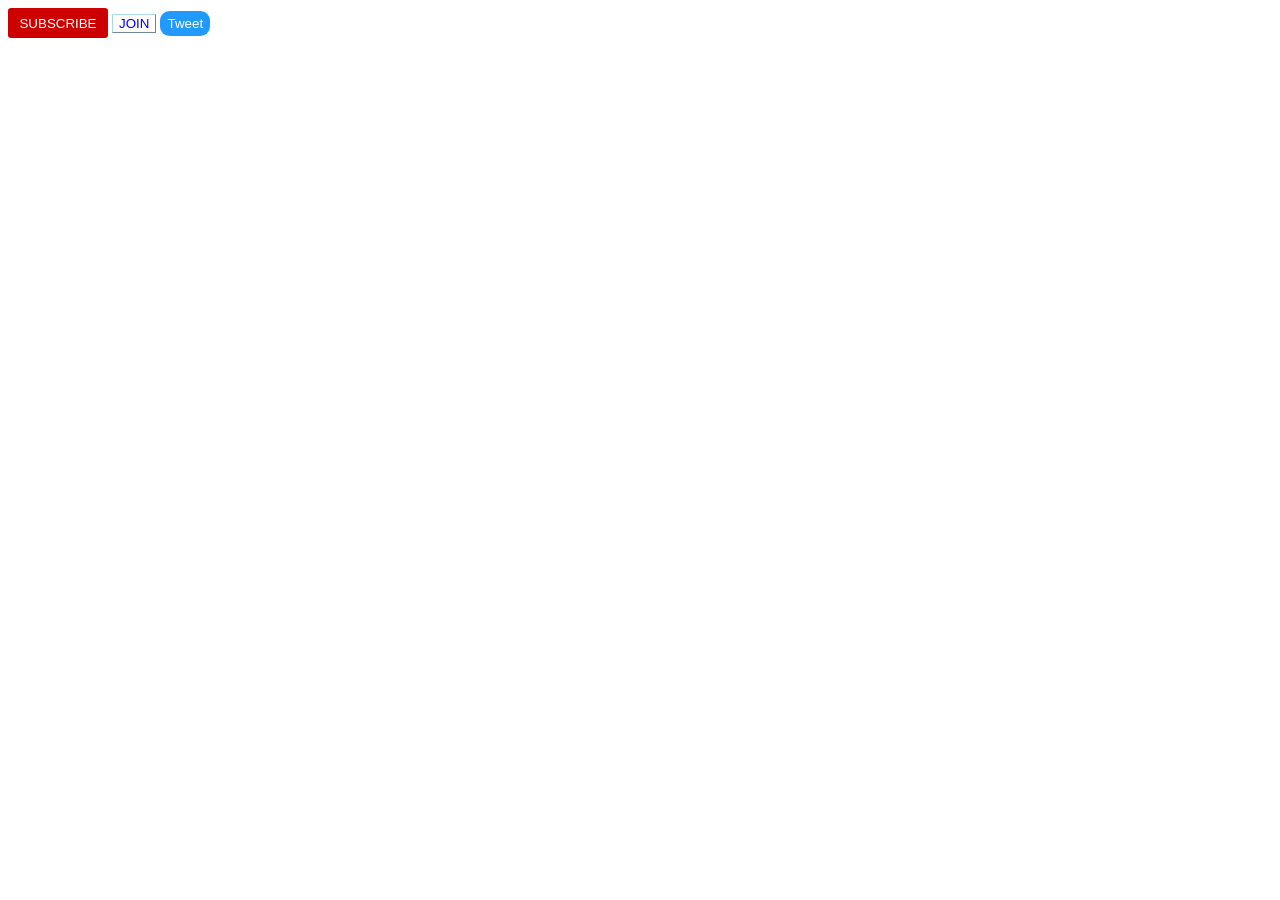
<file: index.html>
<body>
<Button class="b1">SUBSCRIBE</Button>
<Button class="b2">JOIN</Button>
<Button class="b3">Tweet</Button>

<style>
    .b1{
        background-color: rgb(204, 0, 0);
        color: white;
        border: none;
        width: 100px;
        height: 30px;
        cursor: pointer;
        border-radius: 0.2rem;

    }

    .b1:hover{
        background-color: blue;
    }

    .b1:active{
        background-color: yellow;
    }





    .b2{
        background-color: White;
        color: blue; border-width: 1px; 
        border-color: lightblue;
        cursor: pointer;
        
    }

    .b2:hover{
        background-color: lightblue;
        .b2:active{
            background-color: blue;
        }
        
    }

.b3{
    .b3{}
        background-color:rgb(33, 154, 326);
        color: white;
        border: none;
        width: 50px;
        height: 25px;
        cursor: pointer;
        border-radius: 0.6rem;

}.b3:active{
    background-color: lightblue;
}



</style>

</body>
</file>
